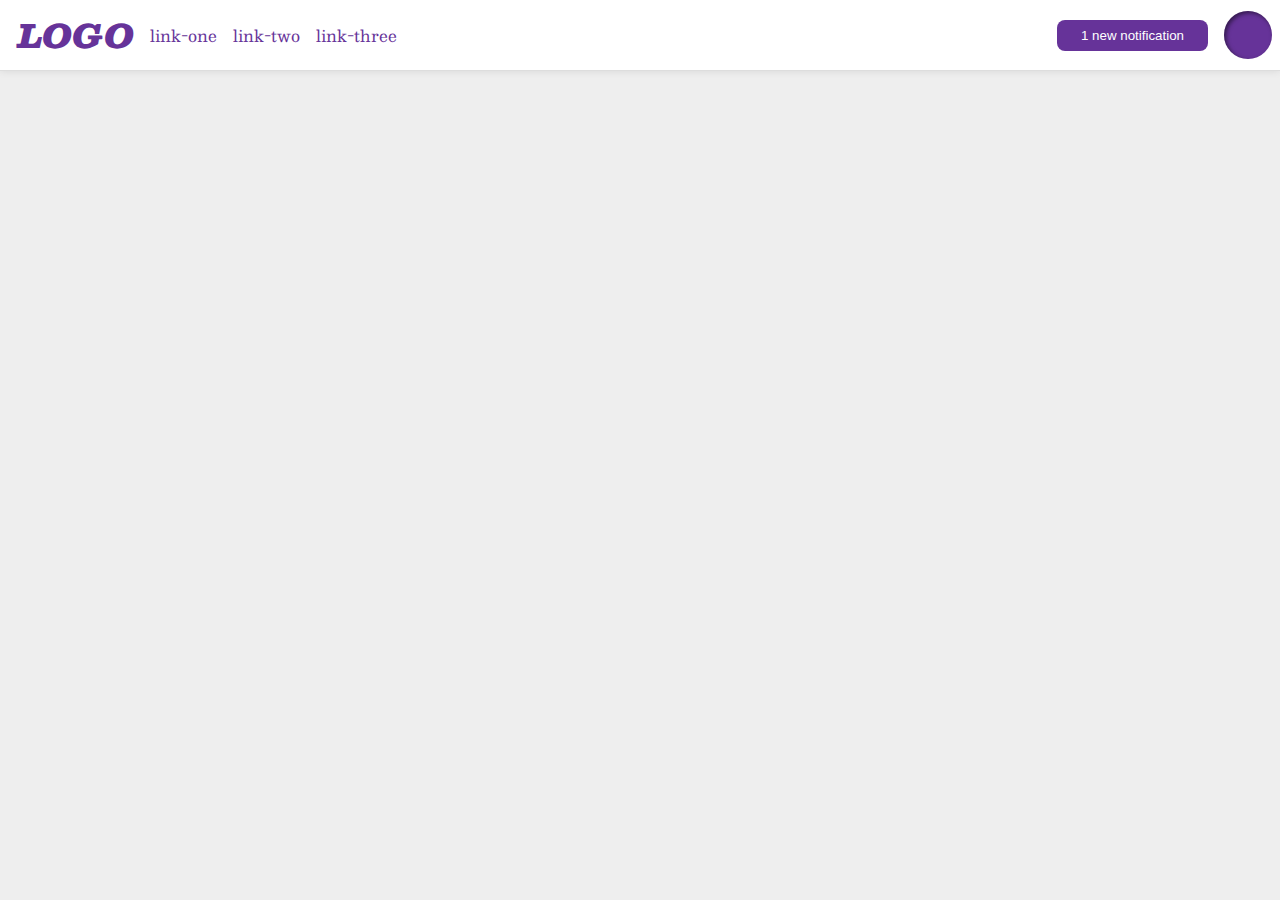
<file: flex/03-flex-header-2/index.html>
<!DOCTYPE html>
<html lang="en">
  <head>
    <meta charset="UTF-8">
    <meta http-equiv="X-UA-Compatible" content="IE=edge">
    <meta name="viewport" content="width=device-width, initial-scale=1.0">
    <title>Flex Header 2</title>
    <link rel="stylesheet" href="style.css">
  </head>
  <body>
    <div class="header">
      <div class="left">
        <div class="logo">
          LOGO
        </div>
        <ul class="links">
          <li><a href="google.com">link-one</a></li>
          <li><a href="google.com">link-two</a></li>
          <li><a href="google.com">link-three</a></li>
        </ul>
      </div>
      <div class="right">
        <button class="notifications">
          1 new notification
        </button>
        <div class="profile-image"></div>
      </div>
    </div>
  </body>
</html>
</file>
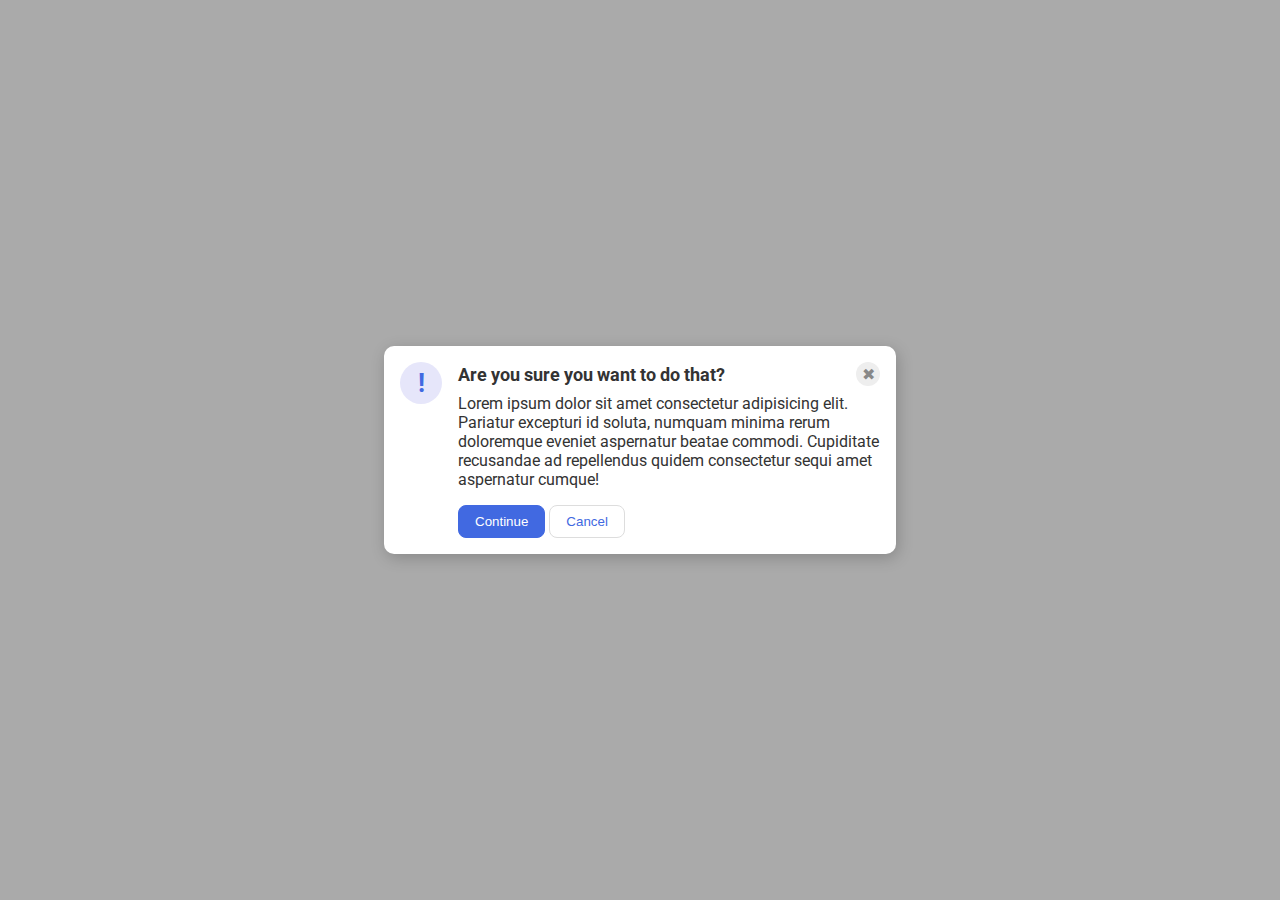
<file: flex/05-flex-modal/index.html>
<!DOCTYPE html>
<html lang="en">
  <head>
    <meta charset="UTF-8">
    <meta http-equiv="X-UA-Compatible" content="IE=edge">
    <meta name="viewport" content="width=device-width, initial-scale=1.0">
    <link rel="stylesheet" href="style.css">
    <title>Modal</title>
  </head>
  <body>
    <div class="modal">
    <div class="icon">!</div>
    <div class="container">
     <div class="header">Are you sure you want to do that? <div class="close-button">✖</div> </div>
      <div class="text">Lorem ipsum dolor sit amet consectetur adipisicing elit. Pariatur excepturi id soluta, numquam minima rerum doloremque eveniet aspernatur beatae commodi. Cupiditate recusandae ad repellendus quidem consectetur sequi amet aspernatur cumque!</div>
      <button class="continue">Continue</button>
      <button class="cancel">Cancel</button>
    </div>
    </div>
  </body>
</html>
</file>
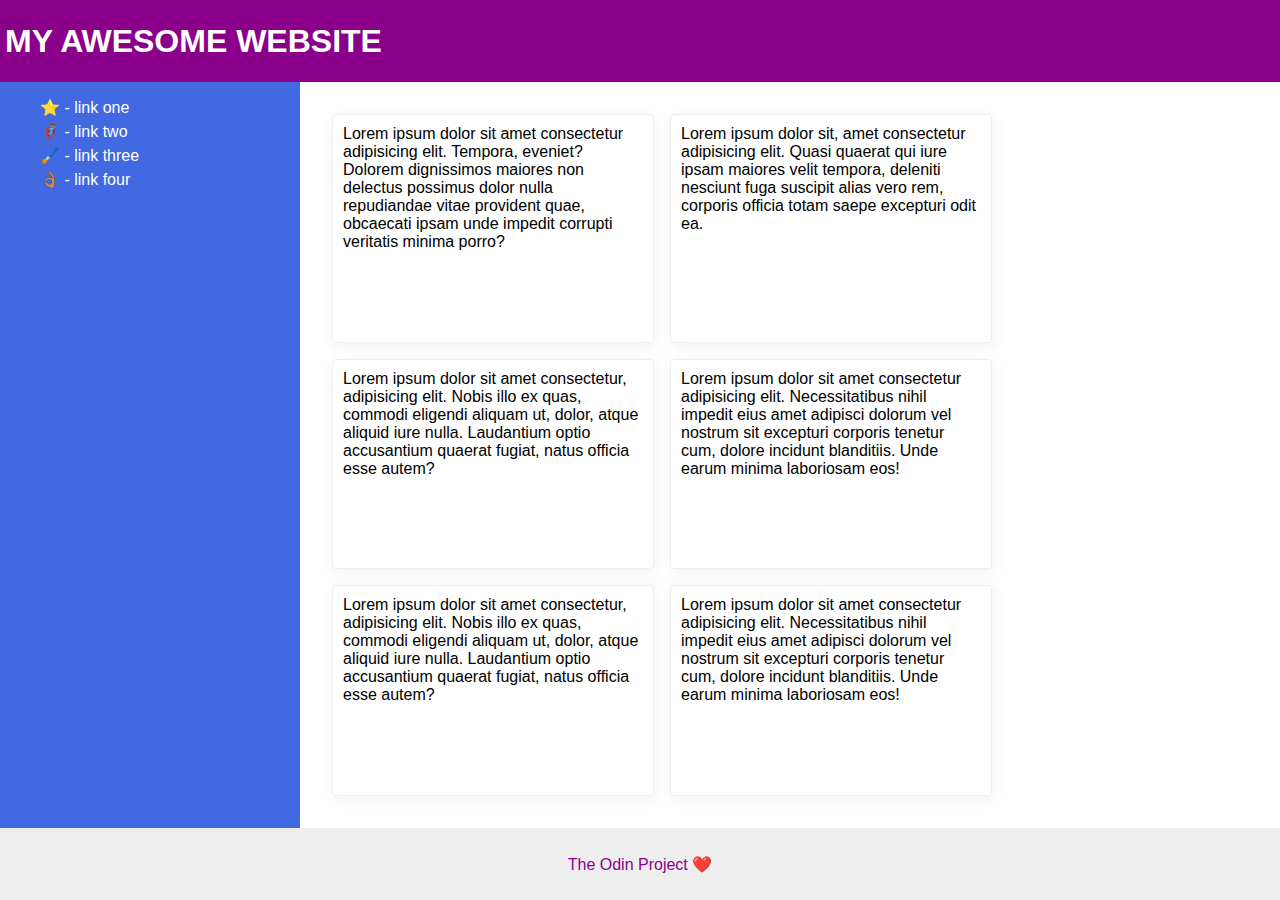
<file: flex/07-flex-layout-2/index.html>
<!DOCTYPE html>
<html lang="en">
  <head>
    <meta charset="UTF-8">
    <meta http-equiv="X-UA-Compatible" content="IE=edge">
    <meta name="viewport" content="width=device-width, initial-scale=1.0">
    <title>The Holy Grail</title>
    <link rel="stylesheet" href="style.css">
  </head>
  <body>
    <div class="header">
      MY AWESOME WEBSITE
    </div>
    <div class="container">
    <div class="sidebar">
      <ul>
        <li><a href="#">⭐ - link one</a></li>
        <li><a href="#">🦸🏽‍♂️ - link two</a></li>
        <li><a href="#">🖌️ - link three</a></li>
        <li><a href="#">👌🏽 - link four</a></li>
      </ul>
    </div>
<div class="cards">
    <div class="card">Lorem ipsum dolor sit amet consectetur adipisicing elit. Tempora, eveniet? Dolorem dignissimos maiores non delectus possimus dolor nulla repudiandae vitae provident quae, obcaecati ipsam unde impedit corrupti veritatis minima porro?</div>
    <div class="card">Lorem ipsum dolor sit, amet consectetur adipisicing elit. Quasi quaerat qui iure ipsam maiores velit tempora, deleniti nesciunt fuga suscipit alias vero rem, corporis officia totam saepe excepturi odit ea.</div>
    <div class="card">Lorem ipsum dolor sit amet consectetur, adipisicing elit. Nobis illo ex quas, commodi eligendi aliquam ut, dolor, atque aliquid iure nulla. Laudantium optio accusantium quaerat fugiat, natus officia esse autem?</div>
    <div class="card">Lorem ipsum dolor sit amet consectetur adipisicing elit. Necessitatibus nihil impedit eius amet adipisci dolorum vel nostrum sit excepturi corporis tenetur cum, dolore incidunt blanditiis. Unde earum minima laboriosam eos!</div>
    <div class="card">Lorem ipsum dolor sit amet consectetur, adipisicing elit. Nobis illo ex quas, commodi eligendi aliquam ut, dolor, atque aliquid iure nulla. Laudantium optio accusantium quaerat fugiat, natus officia esse autem?</div>
    <div class="card">Lorem ipsum dolor sit amet consectetur adipisicing elit. Necessitatibus nihil impedit eius amet adipisci dolorum vel nostrum sit excepturi corporis tenetur cum, dolore incidunt blanditiis. Unde earum minima laboriosam eos!</div>
  </div></div>
    <div class="footer">
      The Odin Project ❤️
    </div>
  </body>
</html>
</file>
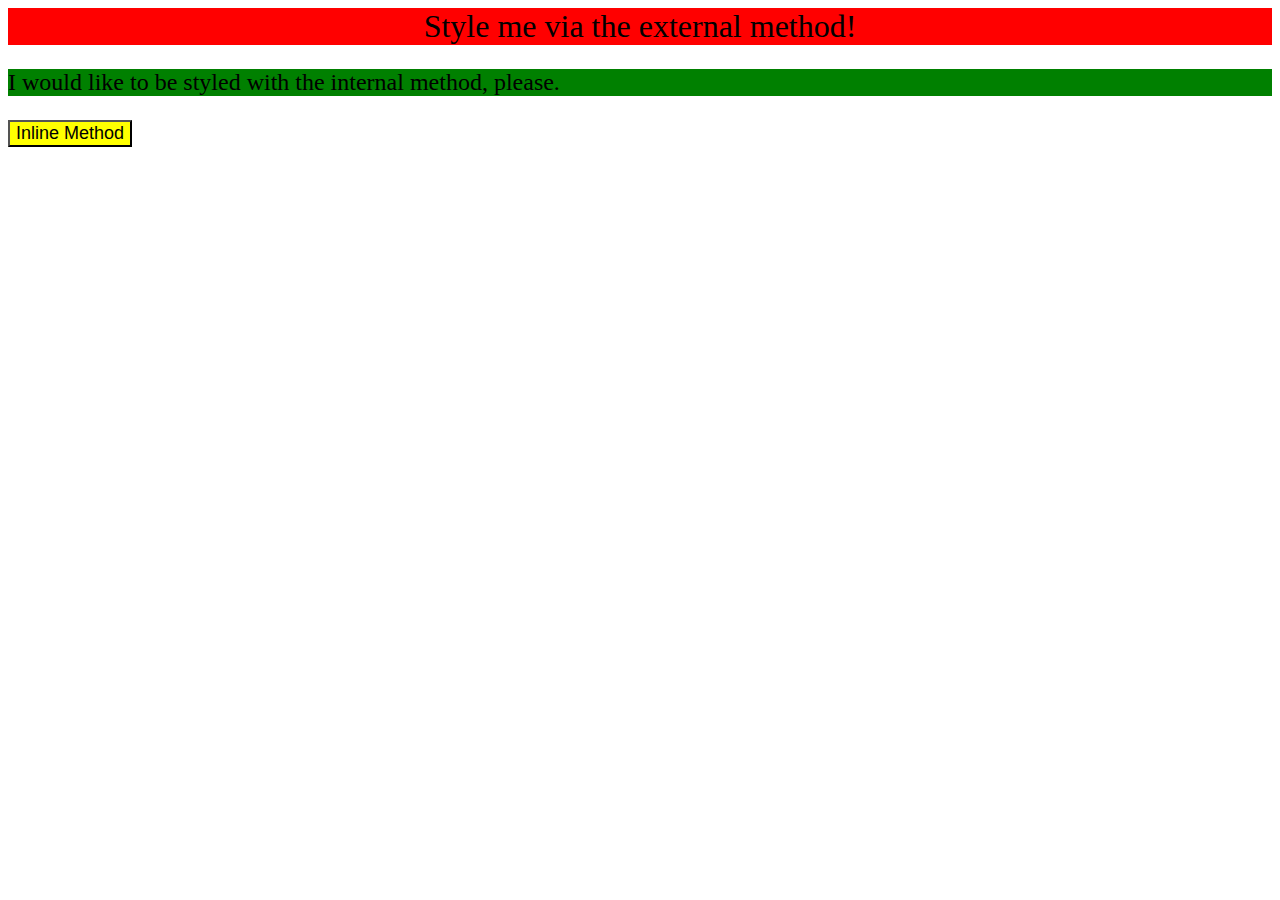
<file: foundations/01-css-methods/index.html>
<!DOCTYPE html>
<html lang="en">
  <head>
    <meta charset="UTF-8">
    <meta http-equiv="X-UA-Compatible" content="IE=edge">
    <meta name="viewport" content="width=device-width, initial-scale=1.0">
    <title>Methods for Adding CSS</title>
    <link rel="stylesheet" href="./indexo.css">
   <style>
    p {
      background-color: green;
      font-size: x-large;
    }
   </style>
  </head>
  <body>
    <div>Style me via the external method!</div>
    <p>I would like to be styled with the internal method, please.</p>
    <button style="color: black; background-color:yellow; font-size: large;""> Inline Method</button>
  </body>
</html>
</file>
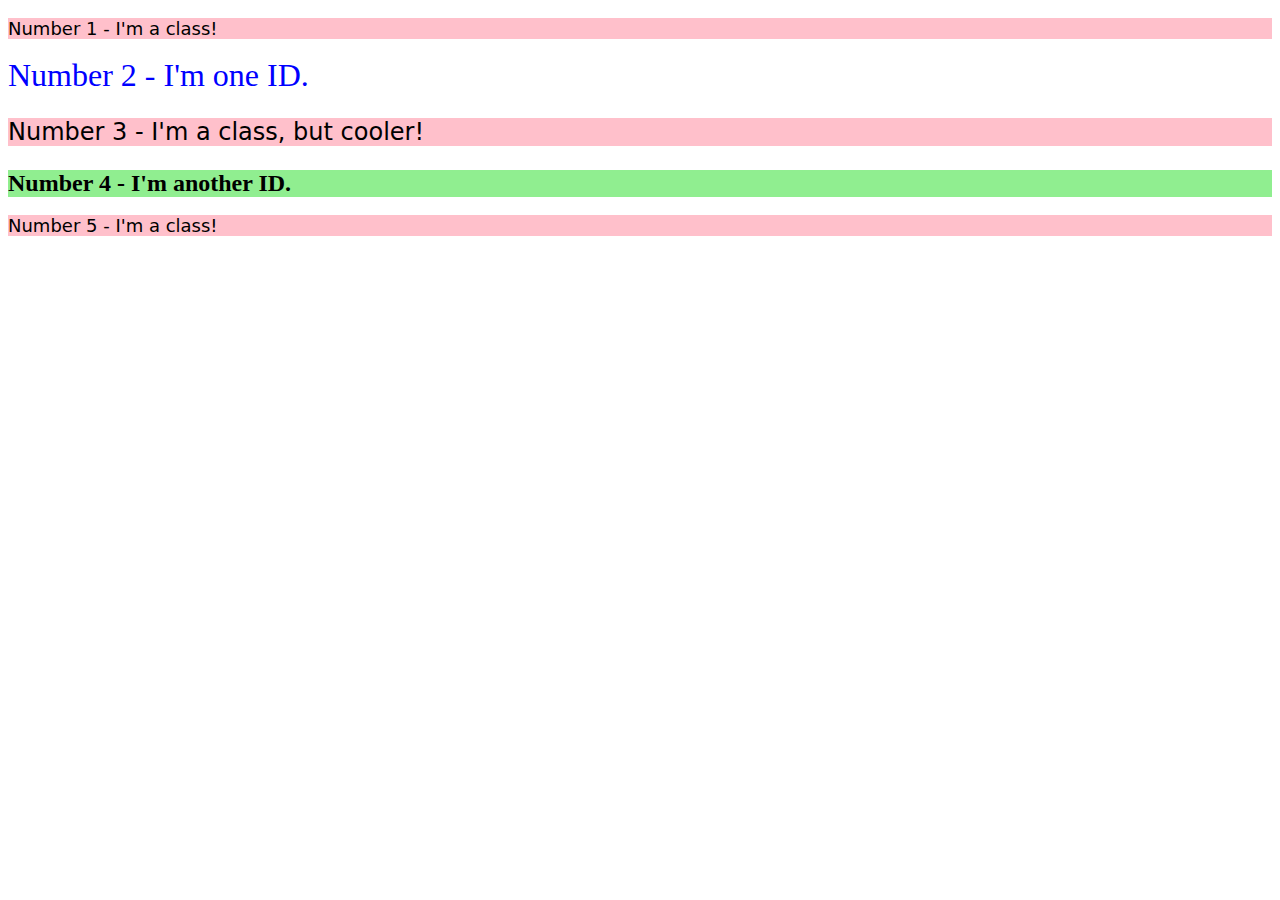
<file: foundations/02-class-id-selectors/index.html>
<!DOCTYPE html>
<html lang="en">
  <head>
    <meta charset="UTF-8">
    <meta http-equiv="X-UA-Compatible" content="IE=edge">
    <meta name="viewport" content="width=device-width, initial-scale=1.0">
    <title>Class and ID Selectors</title>
    <link rel="stylesheet" href="style.css">
  </head>
  <body>
    <p class="odd">Number 1 - I'm a class!</p>
    <div id="no2">Number 2 - I'm one ID.</div>
    <p class="odd but-cool">Number 3 - I'm a class, but cooler!</p>
    <div id="no4">Number 4 - I'm another ID.</div>
    <p class="odd">Number 5 - I'm a class!</p>
  </body>
</html>
</file>
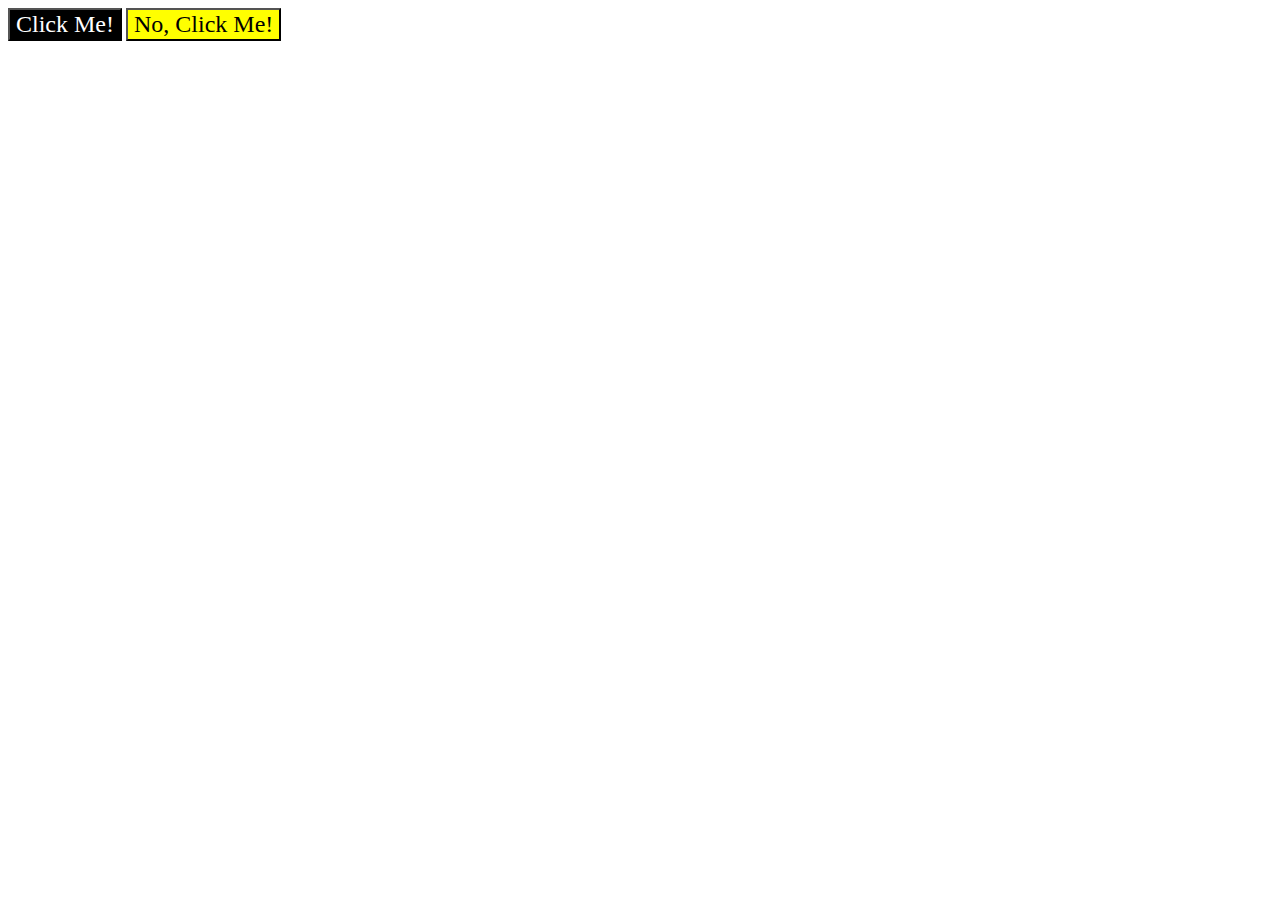
<file: foundations/03-grouping-selectors/index.html>
<!DOCTYPE html>
<html lang="en">
  <head>
    <meta charset="UTF-8">
    <meta http-equiv="X-UA-Compatible" content="IE=edge">
    <meta name="viewport" content="width=device-width, initial-scale=1.0">
    <title>Grouping Selectors</title>
    <link rel="stylesheet" href="style.css">
  </head>
  <body>
    <button class="black">Click Me!</button>
    <button class="yellow">No, Click Me!</button>
  </body>
</html>
</file>
<file: flex/03-flex-header-2/style.css>
/* this is some magical font-importing.  
you'll learn about it later. */
@import url('https://fonts.googleapis.com/css2?family=Besley:ital,wght@0,400;1,900&display=swap');

body {
  margin: 0;
  background: #eee;
  font-family: Besley, serif;
}

.header {
  background: white;
  border-bottom: 1px solid #ddd;
  box-shadow: 0 0 8px rgba(0,0,0,.1);
  display: flex;
  justify-content: space-between;
  padding: 8px;
}

.profile-image {
  background: rebeccapurple;
  box-shadow: inset 2px 2px 4px rgba(0,0,0,.5);
  border-radius: 50%;
  width: 48px;
  height: 48px;

}

.logo {
  color: rebeccapurple;
  font-size: 32px;
  font-weight: 900;
  font-style: italic;
  padding-left:10px ;
}

button {
  border: none;
  border-radius: 8px;
  background: rebeccapurple;
  color: white;
  padding: 8px 24px;
}

a {
  /* this removes the line under our links */
  text-decoration: none;
  color: rebeccapurple;
}

ul {
  list-style-type: none;
  display: flex;
  gap: 16px;
  margin: 0;
  padding: 0;
}
.left {
  display: flex;
  align-items: center;
  gap: 16px;
}
.right {
  display: flex;
  align-items: center;
  gap: 16px;
}
</file>
<file: flex/05-flex-modal/style.css>
@import url('https://fonts.googleapis.com/css2?family=Roboto:wght@400;700&display=swap');

html, body {
  height: 100%;
}

body {
  font-family: Roboto, sans-serif;
  margin: 0;
  background: #aaa;
  color: #333;
  /* I'll give you this one for free lol */
  display: flex;
  align-items: center;
  justify-content: center;
}

.modal {
  background: white;
  width: 480px;
  border-radius: 10px;
  box-shadow: 2px 4px 16px rgba(0,0,0,.2);
  gap: 16px;
  padding: 16px;
  display: flex;
}

.icon {
  color: royalblue;
  font-size: 26px;
  font-weight: 700;
  background: lavender;
  width: 42px;
  height: 42px;
  border-radius: 50%;
  display: flex;
  align-items: center;
  justify-content: center;
  flex-shrink: 0;
}

.close-button {
  background: #eee;
  border-radius: 50%;
  color: #888;
  font-weight: 400;
  font-size: 16px;
  height: 24px;
  width: 24px;
  display: flex;
  align-items: center;
  justify-content: center;
}

button {
  padding: 8px 16px;
  border-radius: 8px;
}

button.continue {
  background: royalblue;
  border: 1px solid royalblue;
  color: white;
}

button.cancel {
  background: white;
  border: 1px solid #ddd;
  color: royalblue;
}
.header{
  display: flex;
  align-items: center;
  justify-content: space-between;
  font-size: 18px;
  font-weight: 700;
  margin-bottom: 8px;
}
.text {
  margin-bottom: 16px;
}
</file>
<file: flex/07-flex-layout-2/style.css>
body {
  font-family: -apple-system, BlinkMacSystemFont, 'Segoe UI', Roboto, Oxygen, Ubuntu, Cantarell, 'Open Sans', 'Helvetica Neue', sans-serif;
  margin: 0;
  min-height: 100vh;
  display: flex;
  flex-direction: column;
  justify-content: space-between;
}

.header {
  height: 72px;
  background: darkmagenta;
  color: white;
  display: flex;
  align-items: center;
  font-size: 32px;
  font-weight: 900;
  padding: 5px;
}

.footer {
  height: 72px;
  background: #eee;
  color: darkmagenta;
  display: flex;
  justify-content: center;
  align-items: center;
}

.sidebar {
  width: 300px;
  background: royalblue;
  display: flex;
  flex-shrink: 0;
}

.card {
  border: 1px solid #eee;
  box-shadow: 2px 4px 16px rgba(0,0,0,.06);
  border-radius: 4px;
  max-width: 300px;
  padding: 10px;
}
.container{
  display: flex;
  flex:1;

}
.cards{
  display: flex;
  flex-wrap: wrap;
  gap: 16px;
  padding: 32px;
}
li{
  list-style-type: none;
  margin-bottom: 5px;
  

}
a{
  color: white;
  text-decoration: none;
}
</file>
<file: foundations/01-css-methods/indexo.css>
div {
    background-color:red;
    font-size:xx-large;
    text-align: center

}
</file>
<file: foundations/02-class-id-selectors/style.css>
.odd{
    color: black;
    background-color: pink;
    font-size: large;
    font-family: Verdana, "DejaVu Sans", sans-serif;
}
.but-cool{
    font-size: x-large;
}
#no2 {
    color: blue;
    font-size: xx-large;
}
#no4 {
    background-color: lightgreen;
    font-weight: bolder;
    font-size: x-large;
}
</file>
<file: foundations/03-grouping-selectors/style.css>
.black,
.yellow{
    font-size: 24px;
    font-family: "Times New Roman", Helvetica, sans-serif;
}
.black{background-color: black;
color: white;
}
.yellow{
    background-color: yellow;
    color: black;
}
</file>
